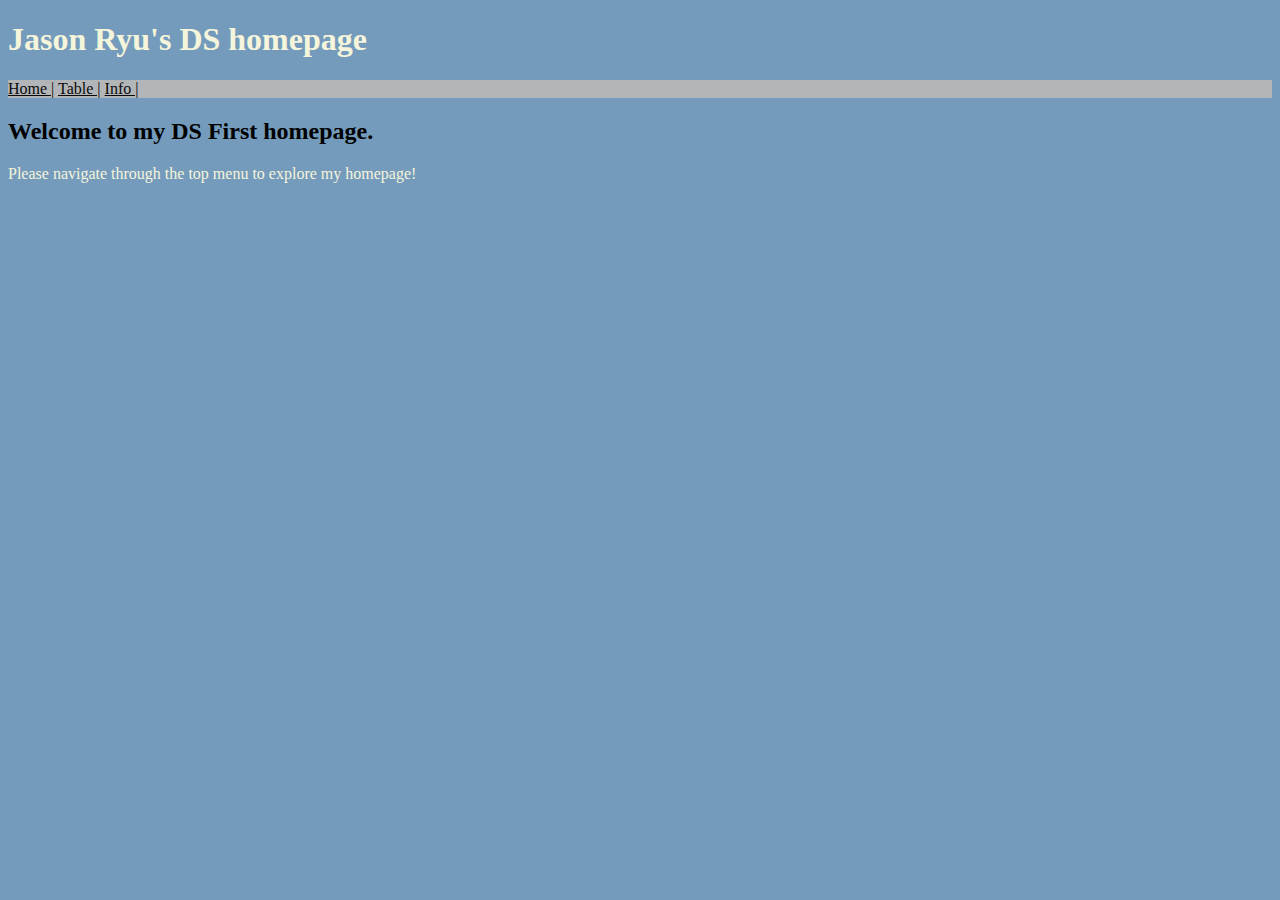
<file: public/index.html>
<!doctype html>
<html>
<head>
  <title>My Page Title</title>
  <link rel="stylesheet" href="https://cdn.jsdelivr.net/npm/bootstrap@4.5.3/dist/css/bootstrap.min.css" integrity="sha384-TX8t27EcRE3e/ihU7zmQxVncDAy5uIKz4rEkgIXeMed4M0jlfIDPvg6uqKI2xXr2" crossorigin="anonymous">
  <link rel="stylesheet" href="css/site.css">
</head>
<body>
  <h1>Jason Ryu's DS homepage</h1>
   <ul class="second-ul">
      <a href="index.html"> Home |</a>
      <a href="table.html" > Table |</a>
      <a href="info.html"> Info |</a>
    </ul>


    <h2>Welcome to my DS First homepage.</h2>
    <p>Please navigate through the top menu to explore my homepage!</p>



      <script src="https://code.jquery.com/jquery-3.5.1.slim.min.js" integrity="sha384-DfXdz2htPH0lsSSs5nCTpuj/zy4C+OGpamoFVy38MVBnE+IbbVYUew+OrCXaRkfj" 
      crossorigin="anonymous"></script>
      <script src="https://cdn.jsdelivr.net/npm/bootstrap@4.5.3/dist/js/bootstrap.bundle.min.js" integrity="sha384-ho+j7jyWK8fNQe+A12Hb8AhRq26LrZ/JpcUGGOn+Y7RsweNrtN/tE3MoK7ZeZDyx" 
      crossorigin="anonymous"></script>
</body>
</html>
</file>
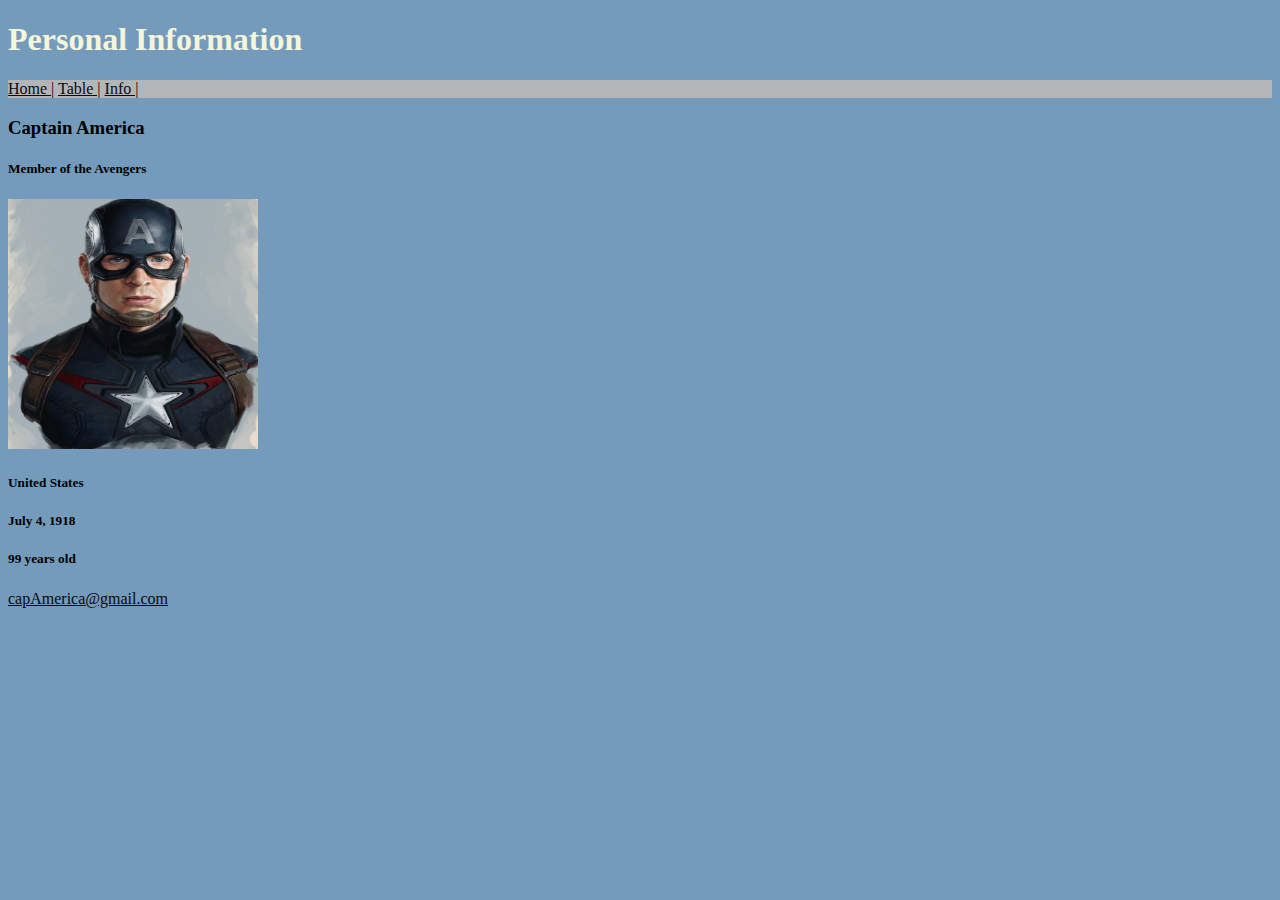
<file: public/info.html>
<!doctype html>
<html>
<head>
  <title>Personal Information</title>
  <link rel="stylesheet" href="https://cdn.jsdelivr.net/npm/bootstrap@4.5.3/dist/css/bootstrap.min.css" integrity="sha384-TX8t27EcRE3e/ihU7zmQxVncDAy5uIKz4rEkgIXeMed4M0jlfIDPvg6uqKI2xXr2" crossorigin="anonymous">
  <link rel="stylesheet" href="css/site.css">
</head>
<body>
  <h1>Personal Information</h1>
   <ul class="second-ul">
      <a href="index.html"> Home |</a>
      <a href="table.html" > Table |</a>
      <a href="info.html"> Info |</a>
    </ul>

    <div class="page-content page-container" id="page-content">
        <div class="padding">
            <div class="row container d-flex justify-content-center">
                <div class="col-md-4">
                    <div class="profileBox">
                        <div class="widget-user-header bg-aqua-active">
                            <h3 class="name">Captain America</h3>
                            <h5 class="description-block">Member of the Avengers</h5>
                        </div>
                        <div class="profileImage"> <img class="captainImage" src="img/captain.jpg" alt="captainImage" width="250" height="250"> </div>
                        <div class="box-footer">
                            <div class="row">
                                <div class="col-sm-4 border-right">
                                    <div class="description-block">
                                        <h5 class="description-header">United States</h5> 
                                    </div>
                                </div>
                                <div class="col-sm-4 border-right">
                                    <div class="description-block">
                                        <h5 class="description-header">July 4, 1918</h5> 
                                    </div>
                                </div>
                                <div class="col-sm-4">
                                    <div class="description-block">
                                        <h5 class="description-header">99 years old</h5>
                                    </div>
                                </div>
                                <div class="col-sm-4 border-right">
                                    <div class="description-block">
                                        <a href="mailto:capAmerica@gmail.com">capAmerica@gmail.com</a> 
                                       
                                    </div>
                                </div>
                            </div>
                        </div>
                    </div>
                </div>
            </div>
        </div>
    </div>


      <script src="https://code.jquery.com/jquery-3.5.1.slim.min.js" integrity="sha384-DfXdz2htPH0lsSSs5nCTpuj/zy4C+OGpamoFVy38MVBnE+IbbVYUew+OrCXaRkfj" 
      crossorigin="anonymous"></script>
      <script src="https://cdn.jsdelivr.net/npm/bootstrap@4.5.3/dist/js/bootstrap.bundle.min.js" integrity="sha384-ho+j7jyWK8fNQe+A12Hb8AhRq26LrZ/JpcUGGOn+Y7RsweNrtN/tE3MoK7ZeZDyx" 
      crossorigin="anonymous"></script>
</body>
</html>
</file>
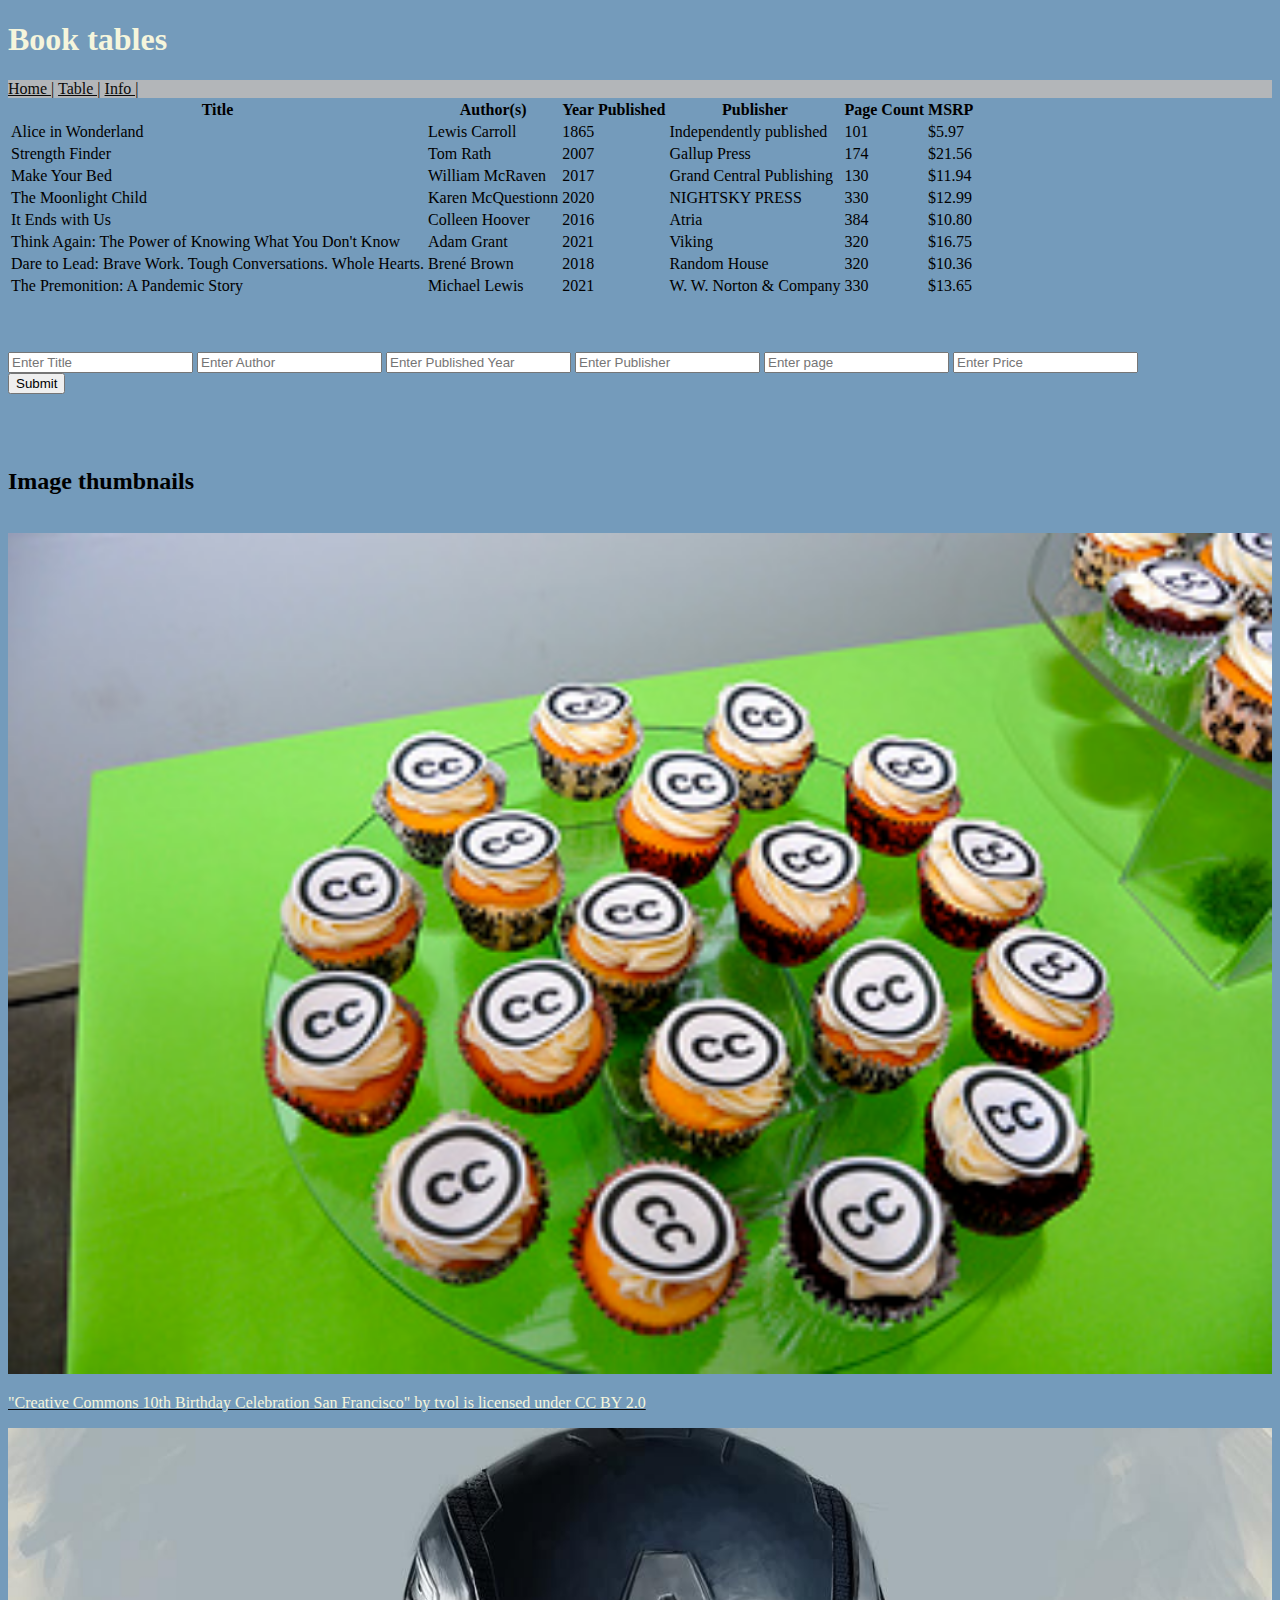
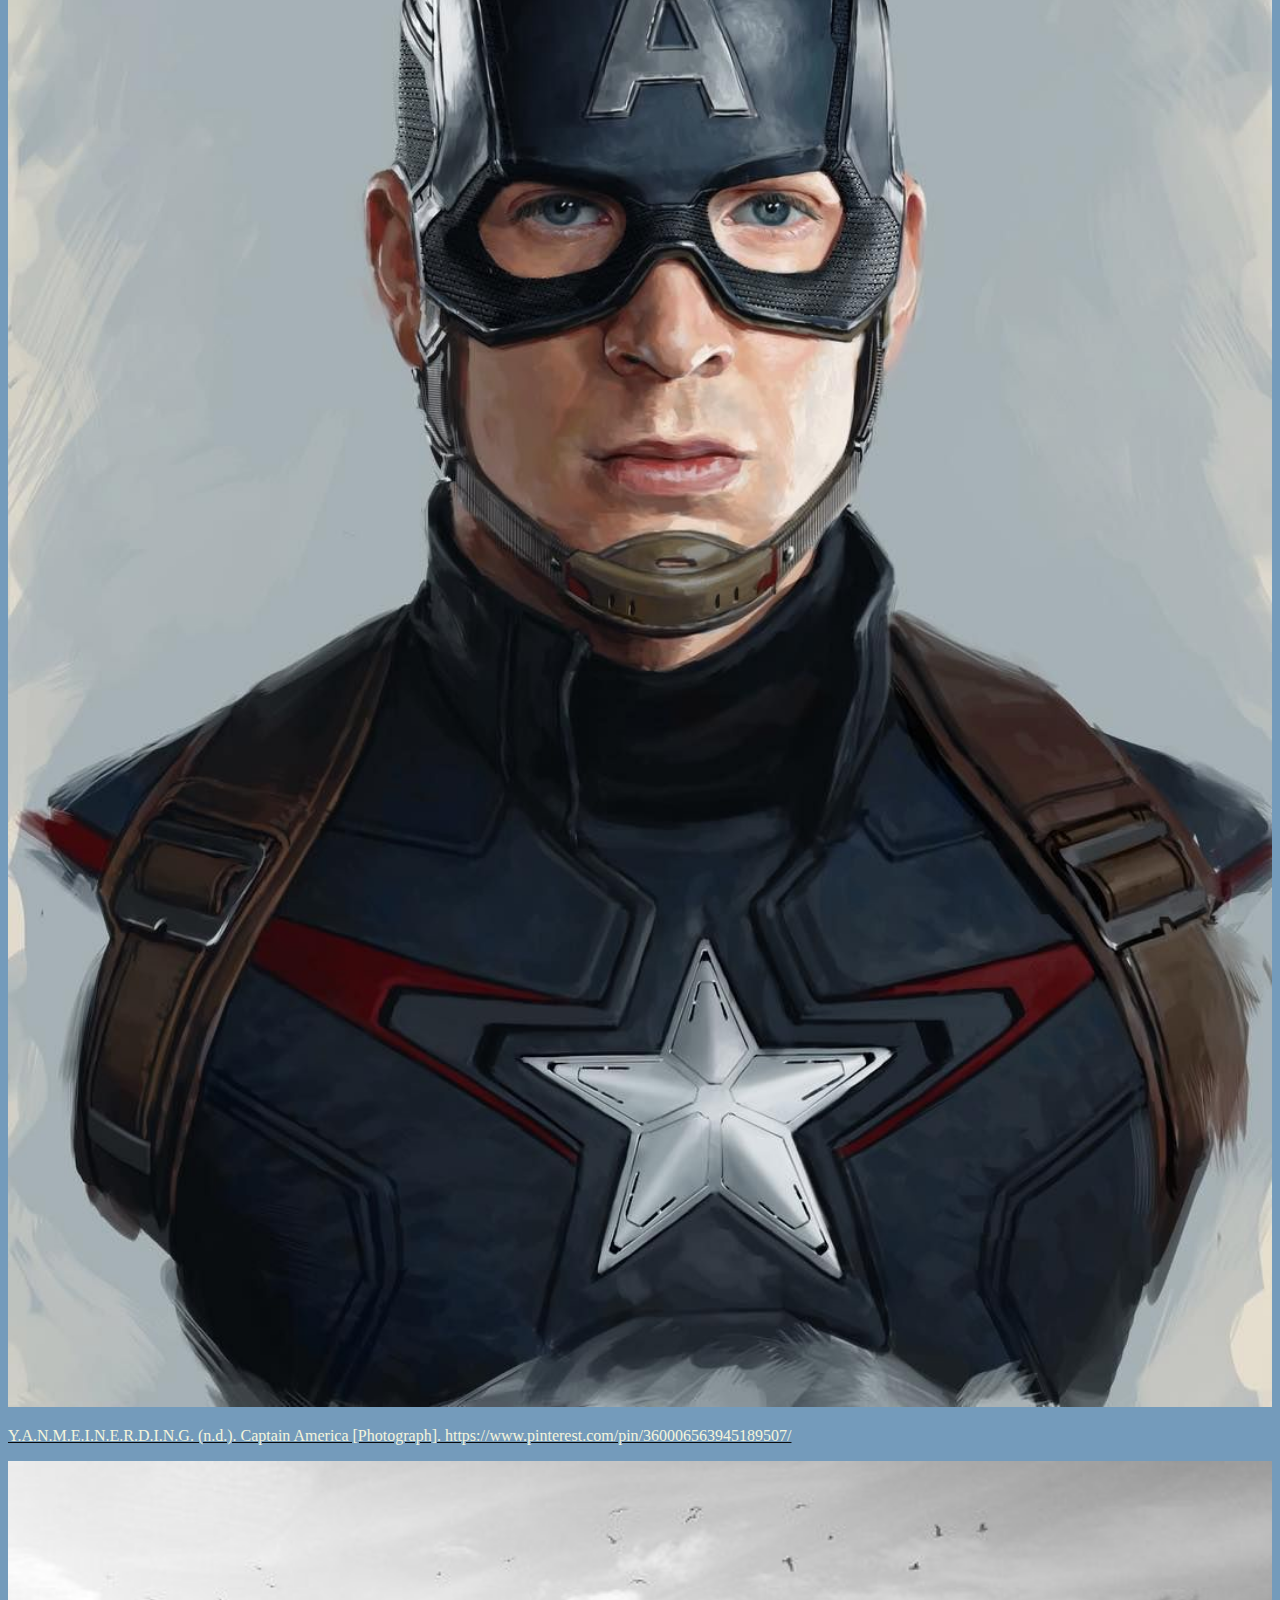
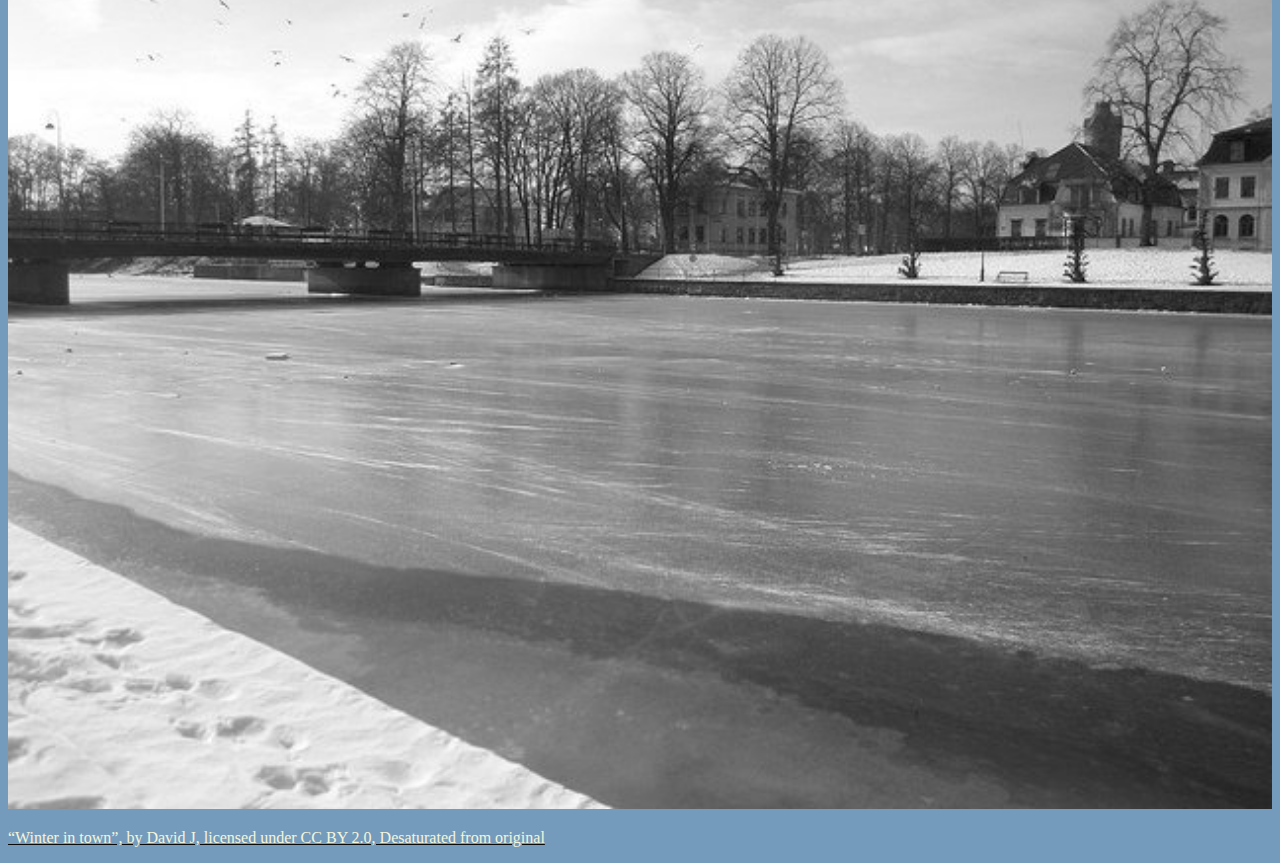
<file: public/table.html>
<!doctype html>
<html>
<head>
  <title>Book table</title>
  <link rel="stylesheet" href="https://cdn.jsdelivr.net/npm/bootstrap@4.5.3/dist/css/bootstrap.min.css"
  integrity="sha384-TX8t27EcRE3e/ihU7zmQxVncDAy5uIKz4rEkgIXeMed4M0jlfIDPvg6uqKI2xXr2" crossorigin="anonymous">
  <link rel="stylesheet" href="css/site.css">
  
</head>
<body>
  <h1>Book tables</h1>

  <ul class="second-ul">
    <a href="index.html"> Home |</a>
    <a href="table.html" > Table |</a>
    <a href="info.html"> Info |</a>
  </ul>

  <table class="table">
    <thead>
      <tr>
        <th scope="col">Title</th>
        <th scope="col">Author(s)</th>
        <th scope="col">Year Published</th>
        <th scope="col">Publisher</th>
        <th scope="col">Page Count</th>
        <th scope="col">MSRP</th>
      </tr>
    </thead>
    <tbody>

      <tr> 
        <td>Alice in Wonderland</td>
        <td>Lewis Carroll</td>
        <td>1865</td>
        <td>Independently published</td>
        <td>101</td>
        <td>$5.97</td>
      </tr>

      <tr>
        <td>Strength Finder</td>
        <td>Tom Rath</td>
        <td>2007</td>
        <td>Gallup Press</td>
        <td>174</td>
        <td>$21.56</td>
      </tr>

      <tr>
        <td>Make Your Bed</td>
        <td>William McRaven</td>
        <td>2017</td>
        <td>Grand Central Publishing</td>
        <td>130</td>
        <td>$11.94</td>
      </tr>

      <tr>
        <td>The Moonlight Child</td>
        <td>Karen McQuestionn</td>
        <td>2020</td>
        <td>NIGHTSKY PRESS</td>
        <td>330</td>
        <td>$12.99</td>
      </tr>

      <tr>
        <td>It Ends with Us</td>
        <td>Colleen Hoover</td>
        <td>2016</td>
        <td>Atria</td>
        <td>384</td>
        <td>$10.80</td>
      </tr>

      <tr>
        <td>Think Again: The Power of Knowing What You Don't Know</td>
        <td>Adam Grant</td>
        <td>2021</td>
        <td>Viking</td>
        <td>320</td>
        <td>$16.75</td>
      </tr>
      <tr>
        <td>Dare to Lead: Brave Work. Tough Conversations. Whole Hearts.</td>
        <td>Brené Brown</td>
        <td>2018</td>
        <td>Random House</td>
        <td>320</td>
        <td>$10.36</td>
      </tr>

      <tr>
        <td>The Premonition: A Pandemic Story</td>
        <td>Michael Lewis</td>
        <td>2021</td>
        <td>W. W. Norton & Company</td>
        <td>330</td>
        <td>$13.65</td>
      </tr>

    </tbody>
  </table>

  <br>
  <br>
  <br>

  <form>
    <div class="form-group">
      <input type="title" class="form-control" id="titleInput" aria-describedby="emailHelp" placeholder="Enter Title">
      <input type="author" class="form-control" id="titleInput" aria-describedby="emailHelp" placeholder="Enter Author">
      <input type="yearPublished" class="form-control" id="yearPublishInput" aria-describedby="emailHelp" placeholder="Enter Published Year">
      <input type="publisher" class="form-control" id="publisherInput" aria-describedby="emailHelp" placeholder="Enter Publisher">
      <input type="page" class="form-control" id="pageInput" aria-describedby="emailHelp" placeholder="Enter page">
      <input type="price" class="form-control" id="priceInput" aria-describedby="emailHelp" placeholder="Enter Price">
    </div>

    <button type="submit" class="btn btn-primary">Submit</button>
  </form>
  
  <br>
  <br>
  <br>

  <div class="container">
    <h2>Image thumbnails</h2>
<br>
    <div class="row">
      <div class="col-md-4">
        <div class="thumbnail">
          <a href="img/birthday.jpg" target="_blank">
            <img src="img/birthday.jpg" alt="birthday" style="width:100%">
            <div class="caption">
              <p>"Creative Commons 10th Birthday Celebration San Francisco" by tvol is licensed under CC BY 2.0</p>
            </div>
          </a>
        </div>
      </div>
      <div class="col-md-4">
        <div class="thumbnail">
          <a href="img/captain.jpg" target="_blank">
            <img src="img/captain.jpg" alt="captain" style="width:100%">
            <div class="caption">
              <p>Y.A.N.M.E.I.N.E.R.D.I.N.G. (n.d.). Captain America [Photograph]. https://www.pinterest.com/pin/360006563945189507/</p>
            </div>
          </a>
        </div>
      </div>
      <div class="col-md-4">
        <div class="thumbnail">
          <a href="img/winter.jpg" target="_blank">
            <img src="img/winter.jpg" alt="winter" style="width:100%">
            <div class="caption">
              <p>“Winter in town”, by David J, licensed under CC BY 2.0, Desaturated from original</p>
            </div>
          </a>
        </div>
      </div>
    </div>
  </div>

      <script src="https://code.jquery.com/jquery-3.5.1.slim.min.js" integrity="sha384-DfXdz2htPH0lsSSs5nCTpuj/zy4C+OGpamoFVy38MVBnE+IbbVYUew+OrCXaRkfj" 
      crossorigin="anonymous"></script>
      <script src="https://cdn.jsdelivr.net/npm/bootstrap@4.5.3/dist/js/bootstrap.bundle.min.js" integrity="sha384-ho+j7jyWK8fNQe+A12Hb8AhRq26LrZ/JpcUGGOn+Y7RsweNrtN/tE3MoK7ZeZDyx" 
      crossorigin="anonymous"></script>
</body>
</html>
</file>
<file: public/css/site.css>
.second-ul{
    color: #c2baba;
    background-color: rgb(179, 182, 185);
    list-style-type: none;
    margin: 0;
    padding: 0;
}

body {
    background-color: rgb(116, 155, 187);
  }

a {
    color: rgb(10, 10, 10);
  }

h1 {
    color:beige;
  }


p {
    color:beige;
}
</file>
